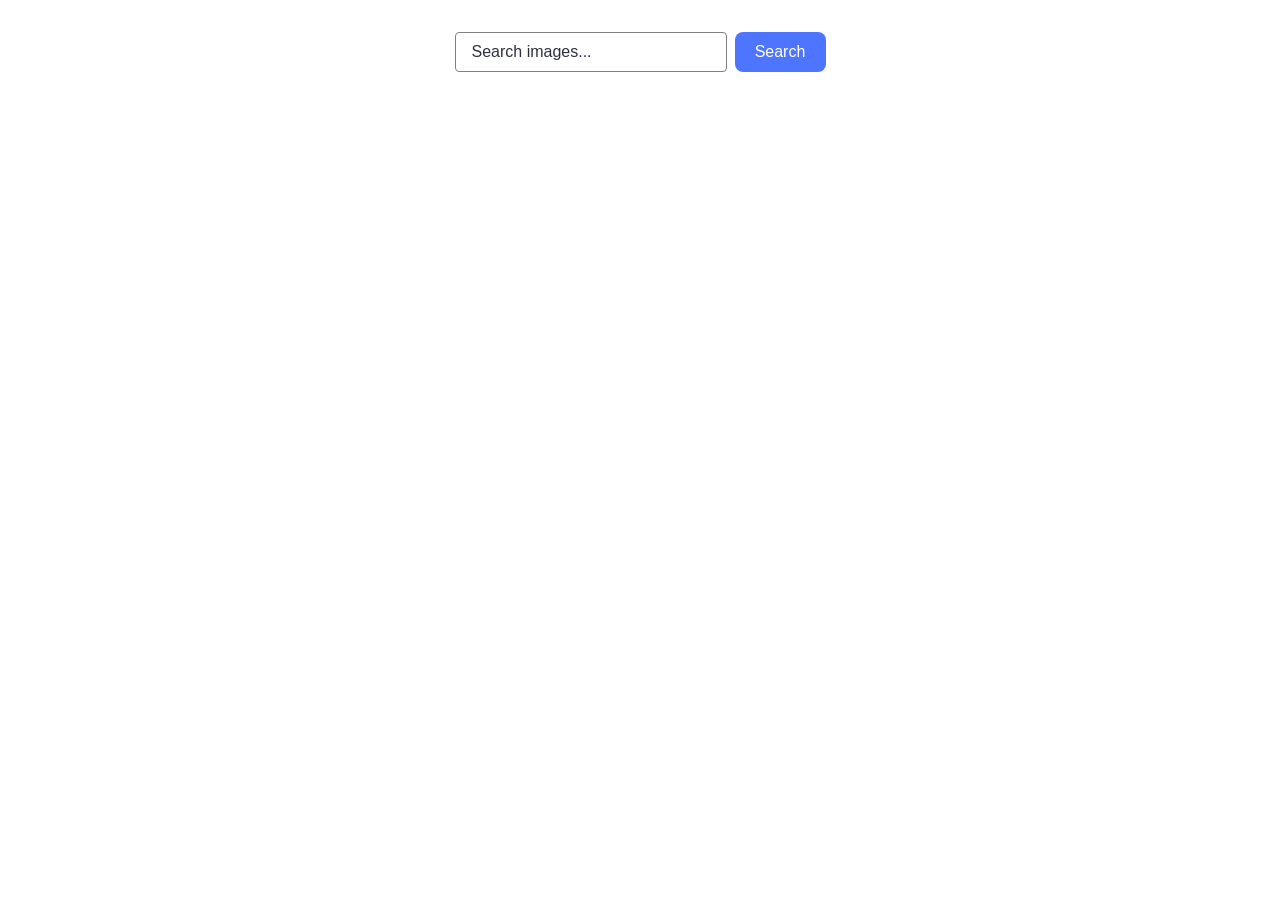
<file: src/index.html>
<!doctype html>
<html lang="en">
  <head>
    <meta charset="UTF-8" />
    <link rel="icon" type="image/svg+xml" href="/favicon.svg" />
    <meta name="viewport" content="width=device-width, initial-scale=1.0" />
    <title>goit-js-hw-11</title>
    <link rel="stylesheet" href="./css/styles.css" />
  </head>
  <body>
    <form class="form">
      <label>
        <input type="text" name="search-text" placeholder="Search images..." />
      </label>
      <button type="submit">Search</button>
    </form>
    <ul class="gallery"></ul>
    <button type="button" class="load-more-btn hidden">Load more</button>
    <div class="loader hidden"></div>
    <script type="module" src="./main.js"></script>
  </body>
</html>
</file>
<file: src/css/styles.css>
/**
  |============================
  | include css partials with
  | default @import url()
  |============================
*/
/* Common styles */
@import url('./reset.css');
@import url('./base.css');
</file>
